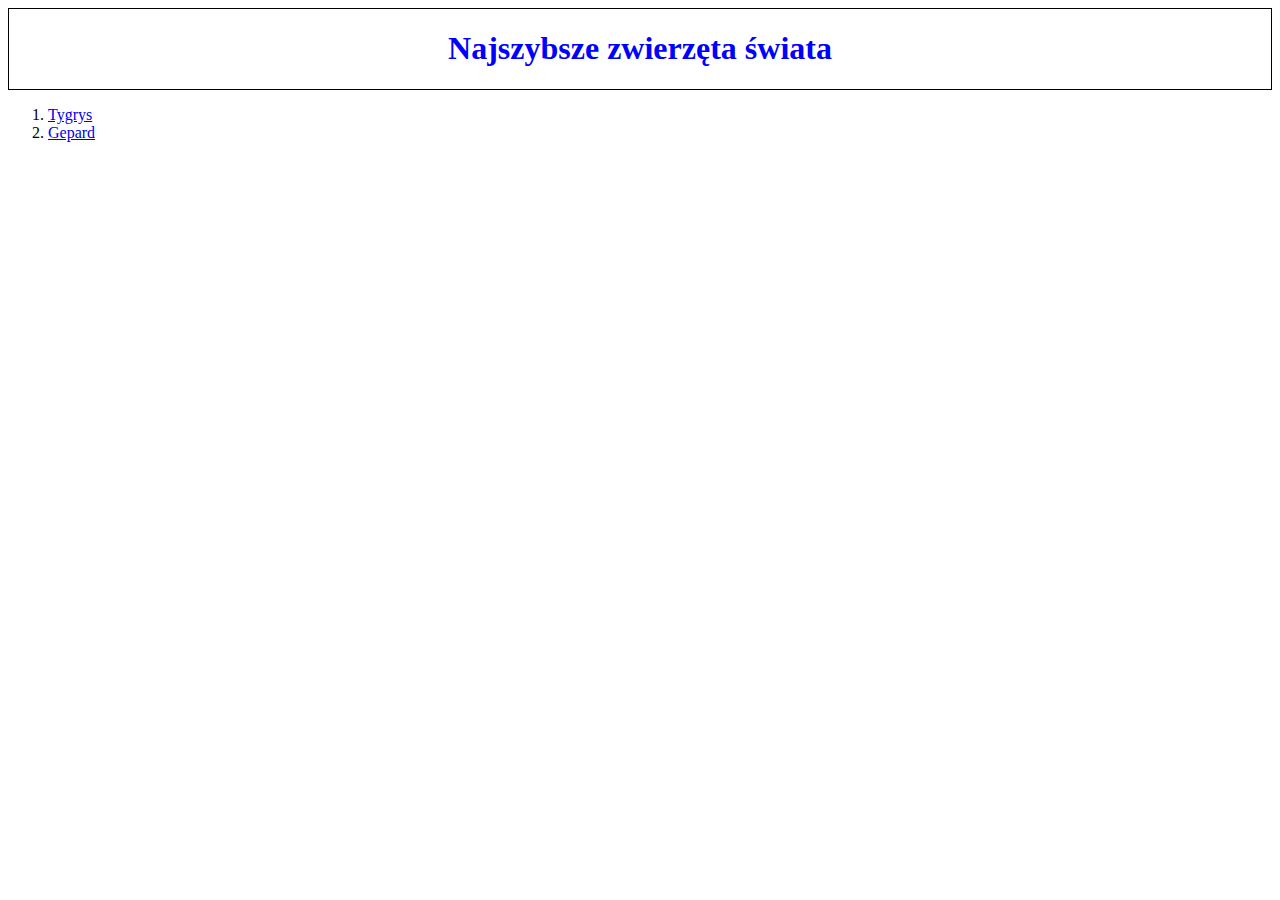
<file: index.html>
<!DOCTYPE HTML>
<html lang="pl">

<head>
	<title>Najszybsze zwierzęta świata</title>
	<meta charset="utf-8"/>
	<meta name="author" content />	
</head>

<body>
<div style="border: 1px solid black; text-align: center">
<h1 style="color:blue">Najszybsze zwierzęta świata</h1>
</div>
	<ol>
		<li>
			<a href="tygrys.html">Tygrys</a>
		</li>
		<li>
			<a href="gepard.html">Gepard</a>
		</li>
	</ol>
	
	
</body>

</html>
</file>
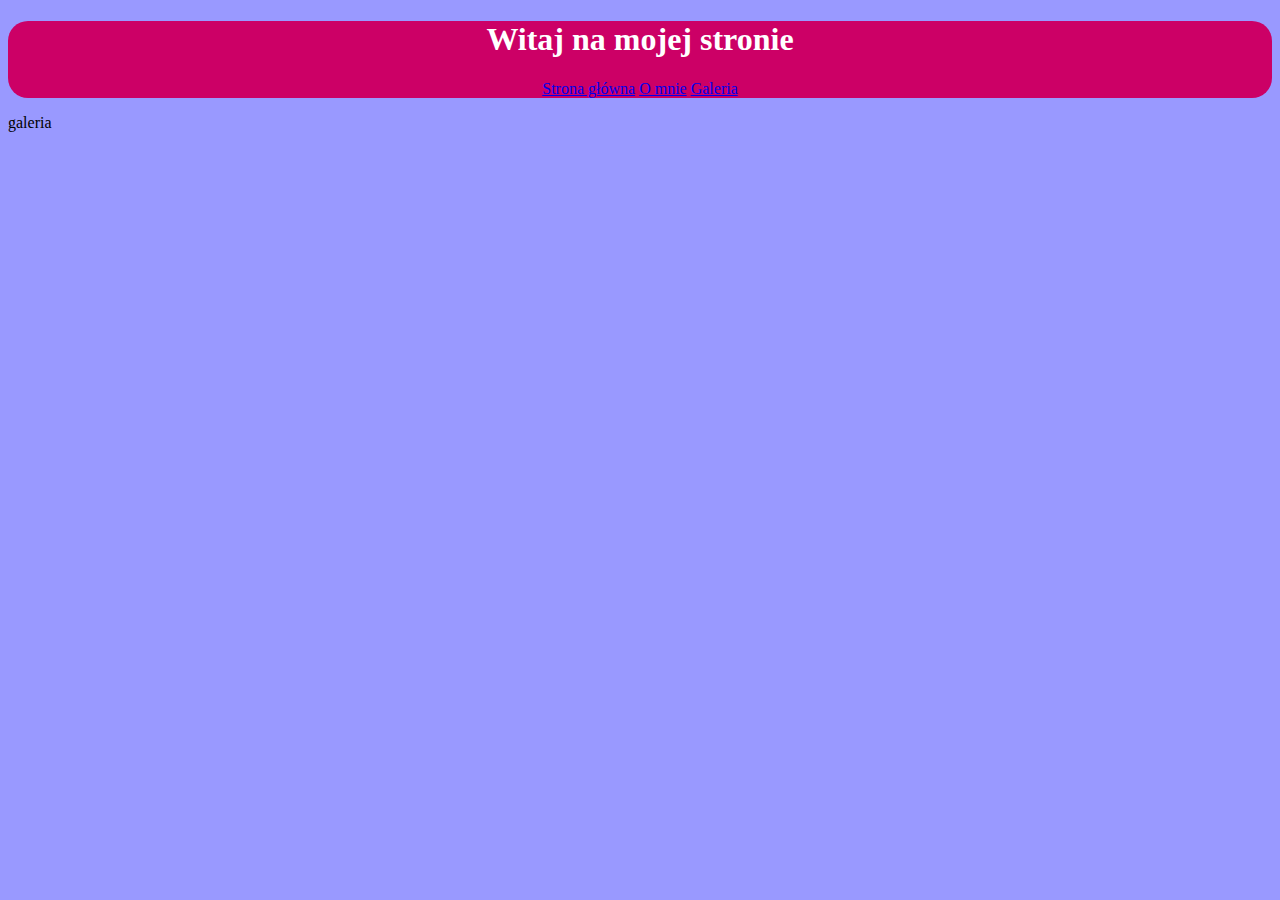
<file: galeria.html>
<!DOCTYPE HTML>
<html lang="pl">

<head>
	<title>tygrys</title>
	<meta charset="utf-8"/>
	<meta name="author" content />	
		<link rel="stylesheet" href="./style.css"/>
</head>

<body>
	<div class="nawigacja">
		<div class="naglowek">
			<h1>Witaj na mojej stronie</h1>
		</div>
		<div class="menu">
			<a href="./index.html">Strona główna</a>
			<a href="./omnie.html">O mnie</a>
			<a href="./galeria.html">Galeria</a>
		</div>
	</div>
	<p>
	galeria 
	</p>

	
	
</body>

</html>
</file>
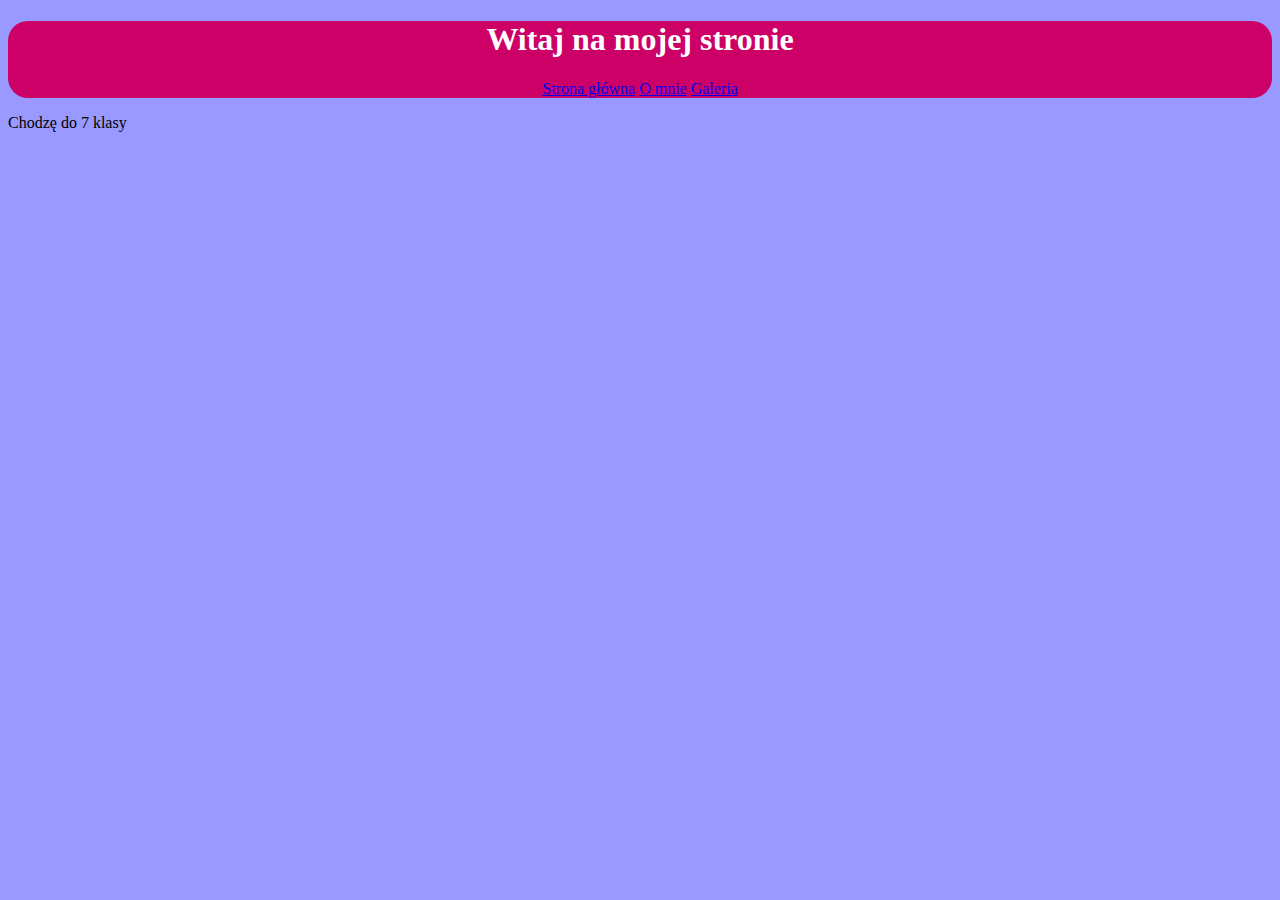
<file: omnie.html>
<!DOCTYPE HTML>
<html lang="pl">

<head>
	<title>O mnie</title>
	<meta charset="utf-8"/>
	<meta name="author" content />	
		<link rel="stylesheet" href="./style.css"/>
</head>

<body>
	<div class="nawigacja">
		<div class="naglowek">
			<h1>Witaj na mojej stronie</h1>
		</div>
		<div class="menu">
			<a href="./index.html">Strona główna</a>
			<a href="./omnie.html">O mnie</a>
			<a href="./galeria.html">Galeria</a>
		</div>
	</div>
	<p>
	Chodzę do 7 klasy
	</p>

	
	
</body>

</html>
</file>
<file: style.css>
body {
	background-color: #9999FF;
}


.nawigacja {
	background-color: #CC0066;
	border-radius: 20px;
	text-align: center;
}


.naglowek {
	color: white;
}
</file>
